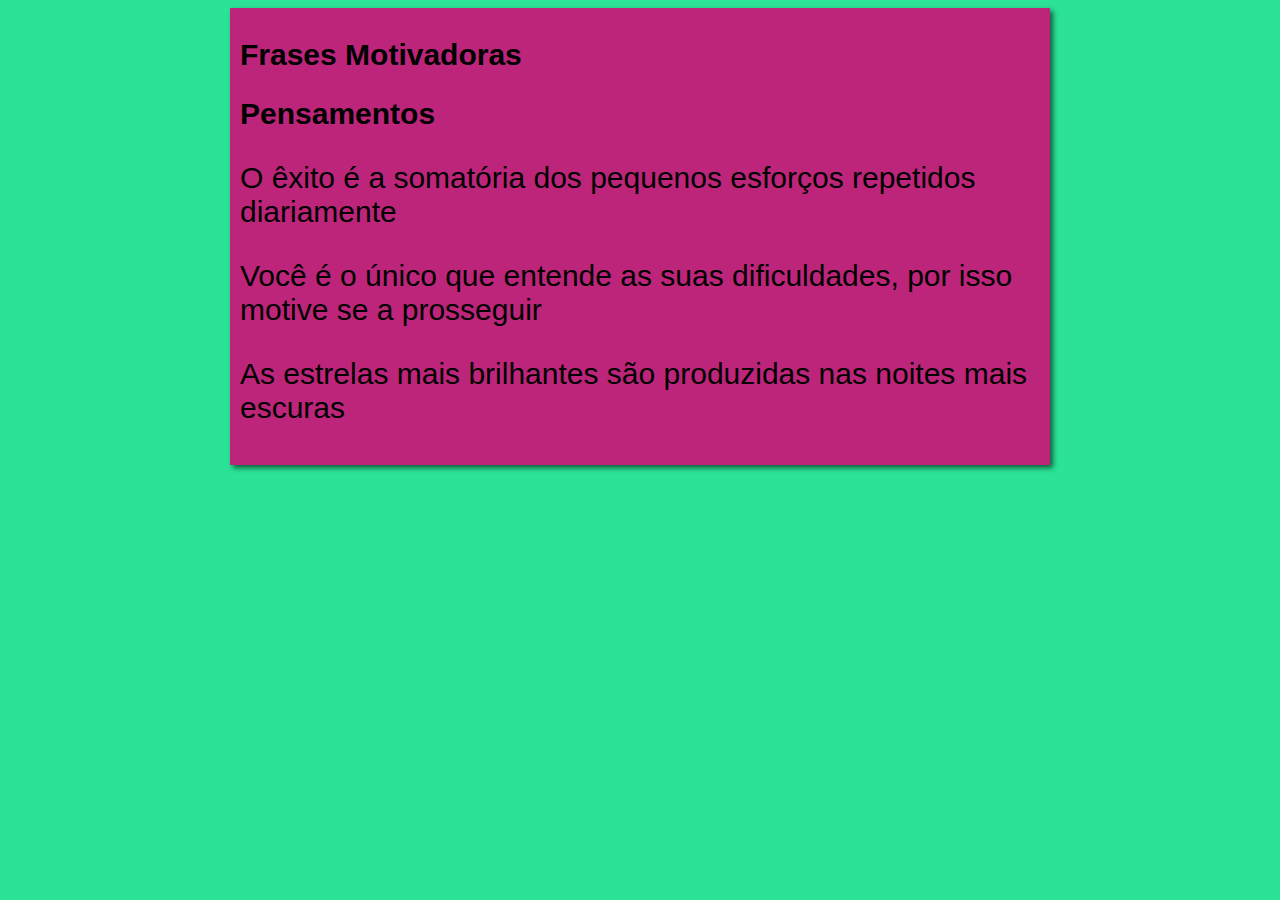
<file: index.html>
<!DOCTYPE html>
<html lang="pt-br">
<head>
    <meta charset="UTF-8">
    <meta http-equiv="X-UA-Compatible" content="IE=edge">
    <meta name="viewport" content="width=device-width, initial-scale=1.0">
    <title>Frases Motivadoras</title>
    <link rel="stylesheet" href="estilos/styles.css">
</head>
<body>
    <main>
        <header>
            <h1> Frases Motivadoras</h1>
        </header>
        <article>
            <h2>Pensamentos</h2>
            <p> O êxito é a somatória dos pequenos esforços repetidos diariamente</p> 
            <p>Você é o único que entende as suas dificuldades, por isso motive se a prosseguir</p>
            <p>As estrelas mais brilhantes são produzidas nas noites mais escuras</p>
        </article>
    </main>
</body>
</html>
</file>
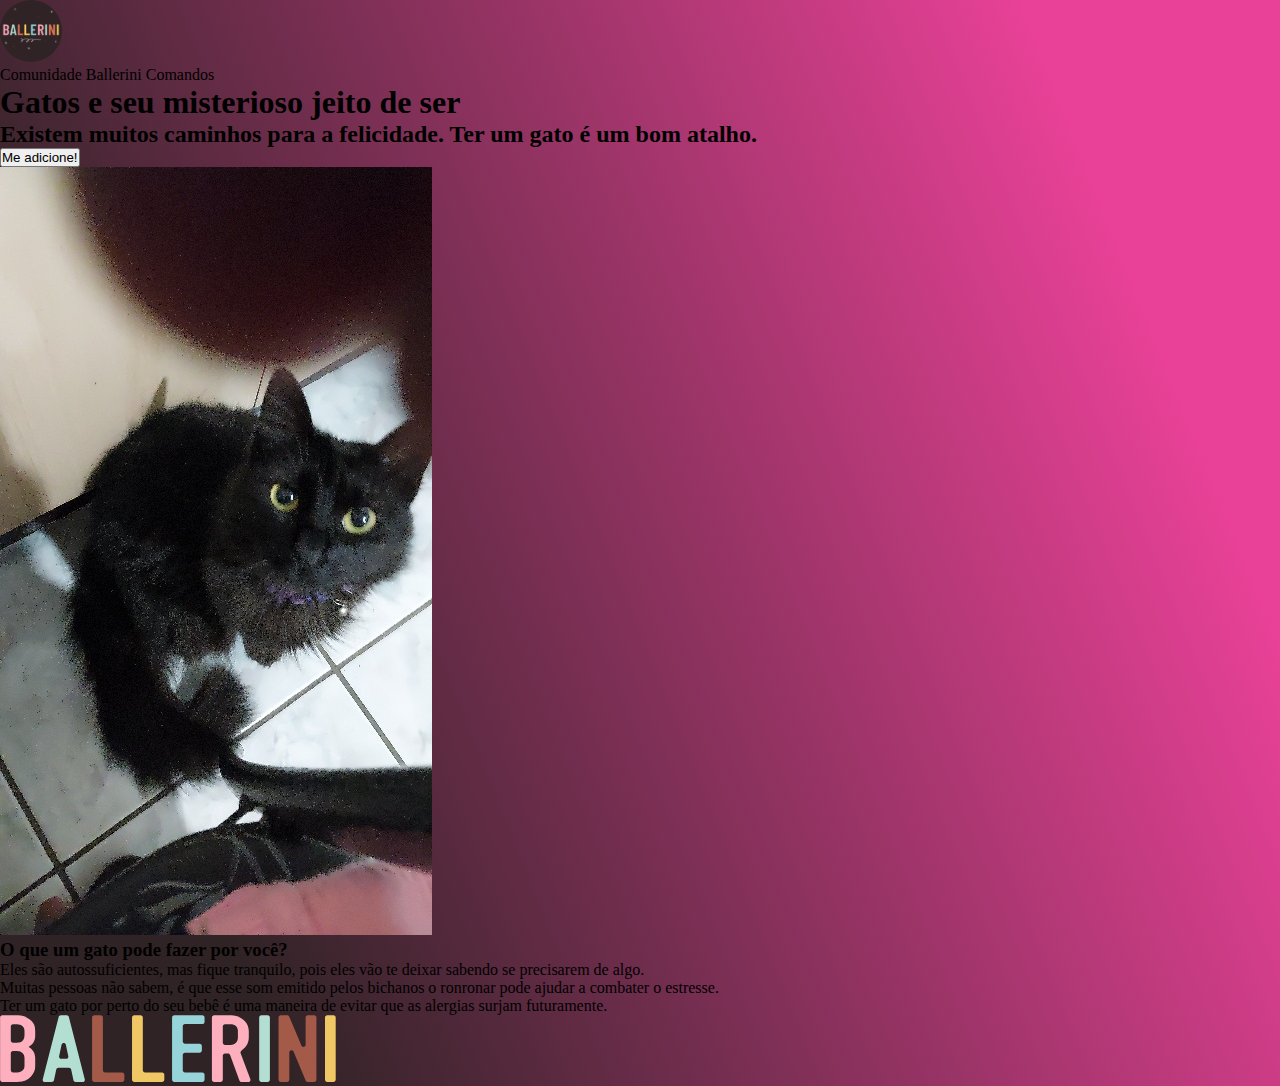
<file: Bastet/index.html>
<!DOCTYPE html>
<html lang="pt-BR">
<head>
    <meta charset="UTF-8">
    <meta http-equiv="X-UA-Compatible" content="IE=edge">
    <meta name="viewport" content="width=device-width, initial-scale=1.0">
    <mesta name="description" content="Gato e seu misterioso jeito de ser">
    <title>Curiosidade sobre os gatos</title>
    <link rel="stylesheet" type="text/css" href="style.css" >
</head>

<body>
    <header class="cabecalho">
 <img src="Vector.svg">
 <nav class="cabecalho- menu">
<a class="cabecalho- item">Comunidade Ballerini</a>
<a class="cabecalho- item"> Comandos</a>
 </nav>

    </header>

    <main class="conteudo">
    <section class="conteudo-principal">
        <div class="conteudo principal - escrito">
       <h1 class="conteudo principal- escrito-titulo"> Gatos e seu misterioso jeito de ser</h1>
       <h2 class="conteudo principal-escrito-subtitulo"> Existem muitos caminhos para a felicidade. Ter um gato é um bom atalho.</h2>
       <button class="conteudo-principal-escrito-botao "> Me adicione!</button>

        </div>
        <img src ="IMG-20221014-WA0078.jpeg" >
    </section>

    <section>
        <h3 class="conteudo- segundario -titulo"> <strong>O que um gato pode fazer por você?</strong> </h3>
        <p class="conteudo- segundario-paragrafo">Eles são autossuficientes, mas fique tranquilo, pois eles vão te deixar sabendo se precisarem de algo. </p>
        <p class="conteudo- segundario-paragrafo">Muitas pessoas não sabem, é que esse som emitido pelos bichanos o ronronar pode ajudar a combater o estresse.</p>
        <P class="conteudo- segundario-paragrafo">Ter um gato por perto do seu bebê é uma maneira de evitar que as alergias surjam futuramente.</P>
    </section>

    </main>

    <footer class="rodape">
     <img class="rodape-imagem" src="BALLERINI.svg"> 

    </footer>
</body>

</html>
</file>
<file: estilos/styles.css>
*{
    font-family: Arial, Helvetica, sans-serif;
    font-size: 30px;
}
body{

    background-color:rgb(43, 226, 150);
}
main{

    background-color: rgb(189, 37, 123);
    width: 800px;
    margin: auto;
    padding: 10px;
    box-shadow: 3px 3px 5px rgba(0, 0, 0, 0.588);
}
</file>
<file: Bastet/style.css>
* {
    margin:0;
    padding: 0;
    box-sizing: border-box;
    text-decoration: none;

}

body{

    font-size: 100%;
    background: linear-gradient(68.15deg, #2F2325 16.62%, #ea4198 85.61%);
}
</file>
